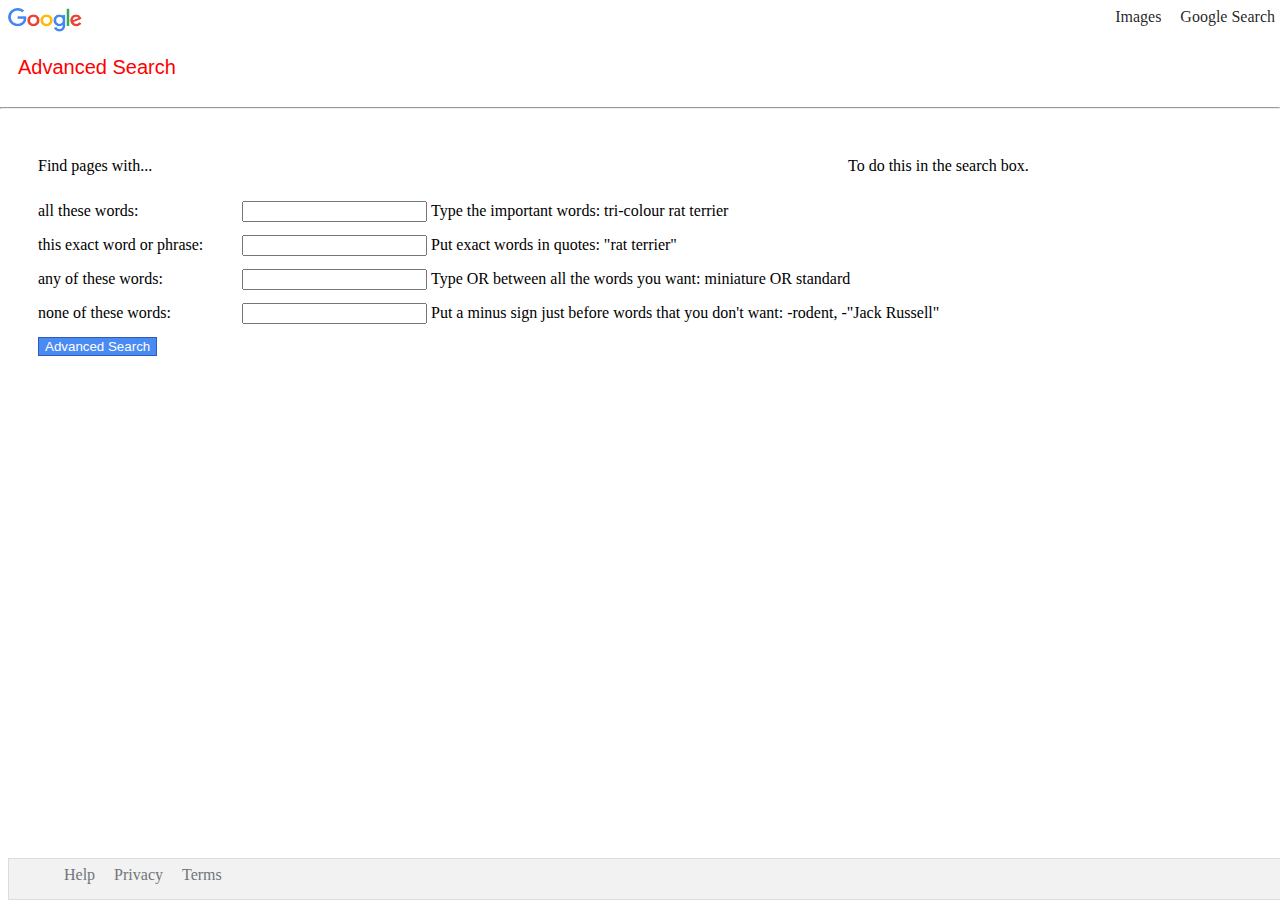
<file: advanced_search.html>
<!DOCTYPE html>
<html lang="en">
<head>
    <title>Google Advanced Search</title>
    <link rel="icon" href="favicon.png" type="image/x-icon">
    <link rel="stylesheet" href="advanced-search-style.css">
    <link href="https://cdn.jsdelivr.net/npm/bootstrap@5.1.3/dist/css/bootstrap.min.css" rel="stylesheet" integrity="sha384-1BmE4kWBq78iYhFldvKuhfTAU6auU8tT94WrHftjDbrCEXSU1oBoqyl2QvZ6jIW3" crossorigin="anonymous">

</head>
<body>
    <section id="heading-section">
        <div class="heading">
            <img src="google-txt-logo.png" alt="Google logo" class="google-logo">
            <div class="page-selection">
            <a href="google-image.html" class="image-txt" class="page-selection-links">Images</a>
            <a href="index.html" class="google-search-txt" class="page-selection-links">Google Search</a>
            </div>      
        </div>

        <p class="advanced-search-txt">Advanced Search</p>
    </section>

    <hr style="position: absolute; left: 0; right: 0;">

    <br>



    <!--............-->




    <form action="https://google.com/search" class="searching-form">
        <div class="ramtin">
            <div class="first-txt divisions">
                <div class="divisions">Find pages with...</div>
            </div>
            <div class="empty-div divisions search-bar col-sm-4 col-md-3 col-6"></div>
            <div class="divisions to-do-this right-txt">To do this in the search box.</div>
        </div>

        
        <!--......-->

        <div class="ramtin">
            <div class="first-txt">
                <div class="divisions ">all these words:</div>
            </div>
            <div class="divisions"><input type="text" class="search-bar col-sm-4 col-md-3 col-6" name="as_q"></div>
            <div class="divisions right-txt" style="width: 200px;">Type the important words: tri-colour rat terrier</div>
        </div>


        <!--Next one-->
        <div class="ramtin">
            <div class="first-txt">
                <div class="divisions">this exact word or phrase:</div>
            </div>
            <div class="divisions search-bar"><input type="text" class="search-bar col-sm-4 col-md-3 col-6" name="as_epq"></div>
            <div class="divisions right-txt">Put exact words in quotes: "rat terrier"</div>
        </div> 
        <!--Next one-->
        <div class="ramtin">
            <div class="first-txt">
                <div class="divisions">any of these words:</div>
            </div>
            <div class="divisions "><input type="text" class="search-bar col-sm-4 col-md-3 col-6" name="as_oq"></div>
            <div class="divisions right-txt">Type OR between all the words you want: miniature OR standard</div>
        </div>
        <!--Next one-->
        <div class="ramtin">
            <div class="first-txt">
                <div class="divisions">none of these words:</div>
            </div>
            <div class="divisions "><input type="text" class="search-bar col-sm-4 col-md-3 col-6" name="as_eq"></div>
            <div class="divisions right-txt">Put a minus sign just before words that you don't want: -rodent, -"Jack Russell"</div>
        </div> 
      
            <input type="submit" class="submit-btn" value="Advanced Search">
       
    </form>


    <!-- Footer section -->


    <section id="footer">
        
        <div class="footer-txt-container">
            <a href="https://support.google.com/websearch/?visit_id=637810650923742146-4197367801&hl=en-IR&rd=2#topic=3378866" class="footer-txt">Help</a>
            <a href="https://policies.google.com/privacy?hl=en-IR&fg=1" class="footer-txt">Privacy</a>
            <a href="https://policies.google.com/terms?hl=en-IR&fg=1" class="footer-txt">Terms</a>
        </div>
    
    </section>
</body>
</html>
</file>
<file: advanced-search-style.css>
.google-logo {
    height: 24px;
    width: 74px;
}

.page-selection {
    position: absolute;
    right: 0;
    display: inline;
    
}

.image-txt {
    margin-right: 15px;
    color: #000000DE;
}

.image-txt:hover {
    color: #000000DE;
    text-decoration: underline;
}

.google-search-txt {
    margin-right: 5px;
    color: #000000DE;
}

.google-search-txt:hover {
    color: #000000DE;
    text-decoration: underline;
}

.advanced-search-txt {
    color: red;
    font-size: 20px;
    font-family: arial,sans-serif;
    margin-left: 10px;
}

.divisions {
    display: inline;
}

.searching-form {
    padding: 30px;
}

.ramtin {
    padding-bottom: 13px;
}

.first-txt {
    width: 200px;
    display: inline-block;
}

.empty-div {
    display: inline-block;
    min-width: 167px;
    min-height: 41px;
    vertical-align: middle;
    width: 50%;
}

@media screen and (max-width: 1070px) {
    .right-txt {
        display: none;
    }
}

.submit-btn {
    background-color: #498af3;
    color: white;
    border: 1px solid #2f5bb7;
}

.submit-btn:hover {
    border: 1px solid black;
}

#footer {
    height: 40px;
    background-color: #f2f2f2;
    position: absolute;
    bottom: 0px;
    width: 100%;
    border: 1px solid #dadce0;
}

.footer-txt {
    color: #70757a;
    margin-left: 15px;
}

a:link {
    text-decoration: none;
}

.footer-txt:hover {
    color: #3c4043;
}

.footer-txt-container {
    margin-left: 40px;
    margin-top: 7px;
}
</file>
